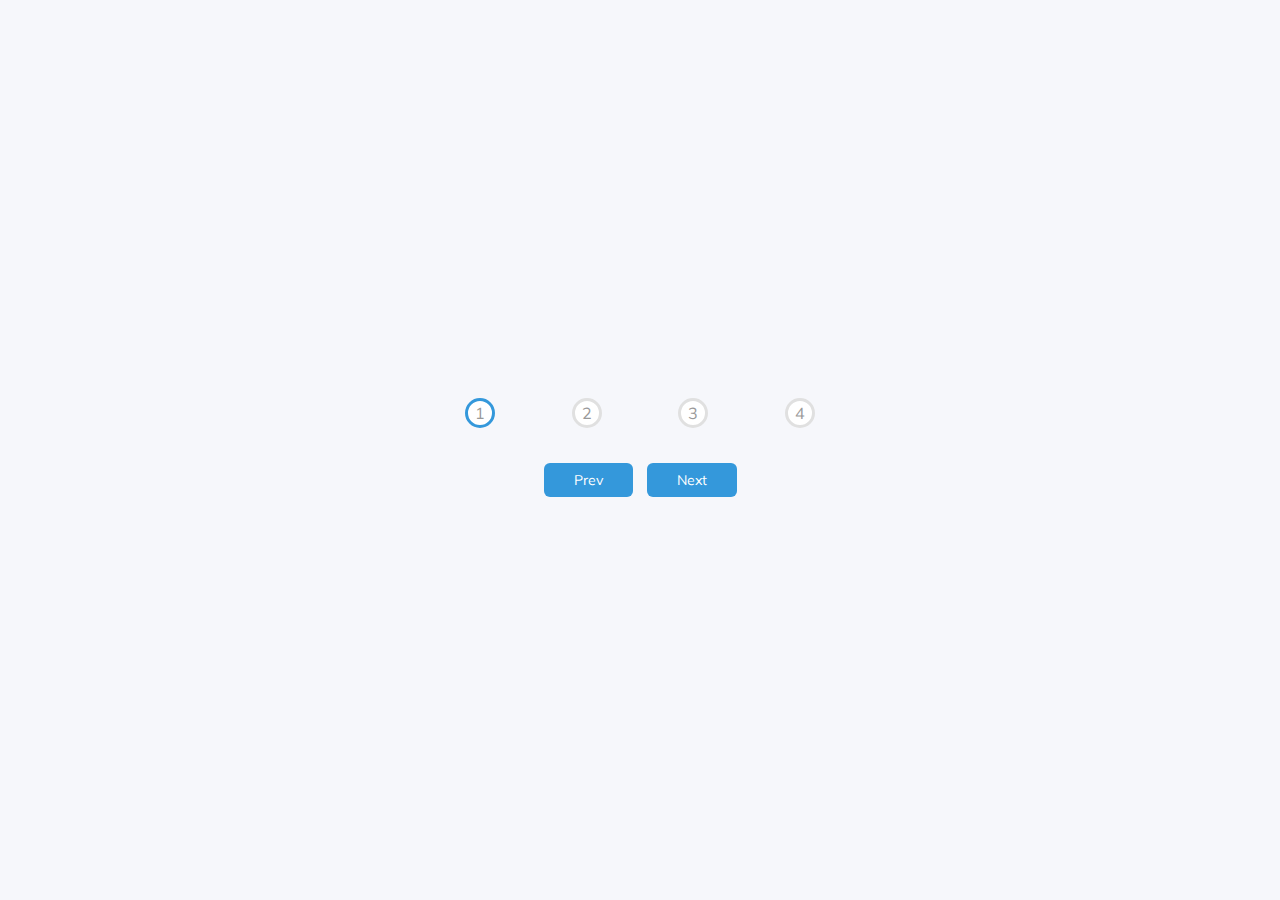
<file: index.html>
<!DOCTYPE html>
<html lang="en">
<head>
    <meta charset="UTF-8">
    <meta http-equiv="X-UA-Compatible" content="IE=edge">
    <meta name="viewport" content="width=device-width, initial-scale=1.0">
    <title>Progresss Steps</title>
    <link rel="stylesheet" href="https://cdnjs.cloudflare.com/ajax/libs/font-awesome/6.4.0/css/all.min.css
    ">
    <link rel="stylesheet" href="style.css">
    
</head>
<body>
  <div class="container">
   <div class="progress-container">
    <div class="progress" id="progress"> </div>
        <div class="circle active">1</div>
        <div class="circle ">2</div>
        <div class="circle ">3</div>
        <div class="circle ">4</div>
   </div>
    <button class="btn" id="prev" >Prev</button>
    <button class="btn" id="next" >Next</button>
   </div>

  </div>
  <script src="./script.js"></script>
</body>
</html>
</file>
<file: style.css>
@import url('https://fonts.googleapis.com/css2?family=Muli&display=swap');
:root {
    --line-border-fill:#3498db;
    --line-border-empty:#e0e0e0;
}
*{
    box-sizing: border-box;

}
body{
    background-color: #f6f7fb;
    font-family:'Muli','sans-serif';
    display: flex;
    align-items: center;
    justify-content: center;
    height: 100vh;
    overflow: hiddin;
    margin: 0;
}
.container {
    text-align: center;
  
}
.progress-container{
    display: flex;
    justify-content: space-between;
    position: relative;
    margin-bottom: 30px;
    max-width: 100%;
    width: 350px;
}
.progress-container ::before{
    content: '';
    background-color: var(--line-border-empty);
    position: absolute;
    top: 50%;
    left: 0;
    transform: translateY(-50%);
    height: 4px;
    z-index: -1;
    
    }

.progress {
background-color:  var(--line-border-fill);
position: absolute;
top: 50%;
left: 0;
transform: translateY(-50%);
height: 4px;
width: 0%;
z-index: -1;
transition: .4s;
}
.circle{
    background-color: #fff;
    color: #999;
    border-radius: 50%;
    height: 30px;
    width: 30px;
    display: flex;
    align-items: center;
    justify-content: center;
    transition: .4s ease;
    border:3px solid  var(--line-border-empty);
}
.circle.active{
    border-color:  var(--line-border-fill);
}
.btn {
    background-color:  var(--line-border-fill);
    color: #fff;
    border: 0;
    border-radius: 6px;
    cursor: pointer;
    font-family: inherit;
    padding: 8px 30px;
    margin: 5px;
    font-size: 14px;
}
.btn:active{
    transform: scale(.98);

}
.btn:focus {
    outline: 0;
}
.btn:disabled{
    background-color: var(--line-border-empty);
    cursor: not-allowed;
    
}
</file>
